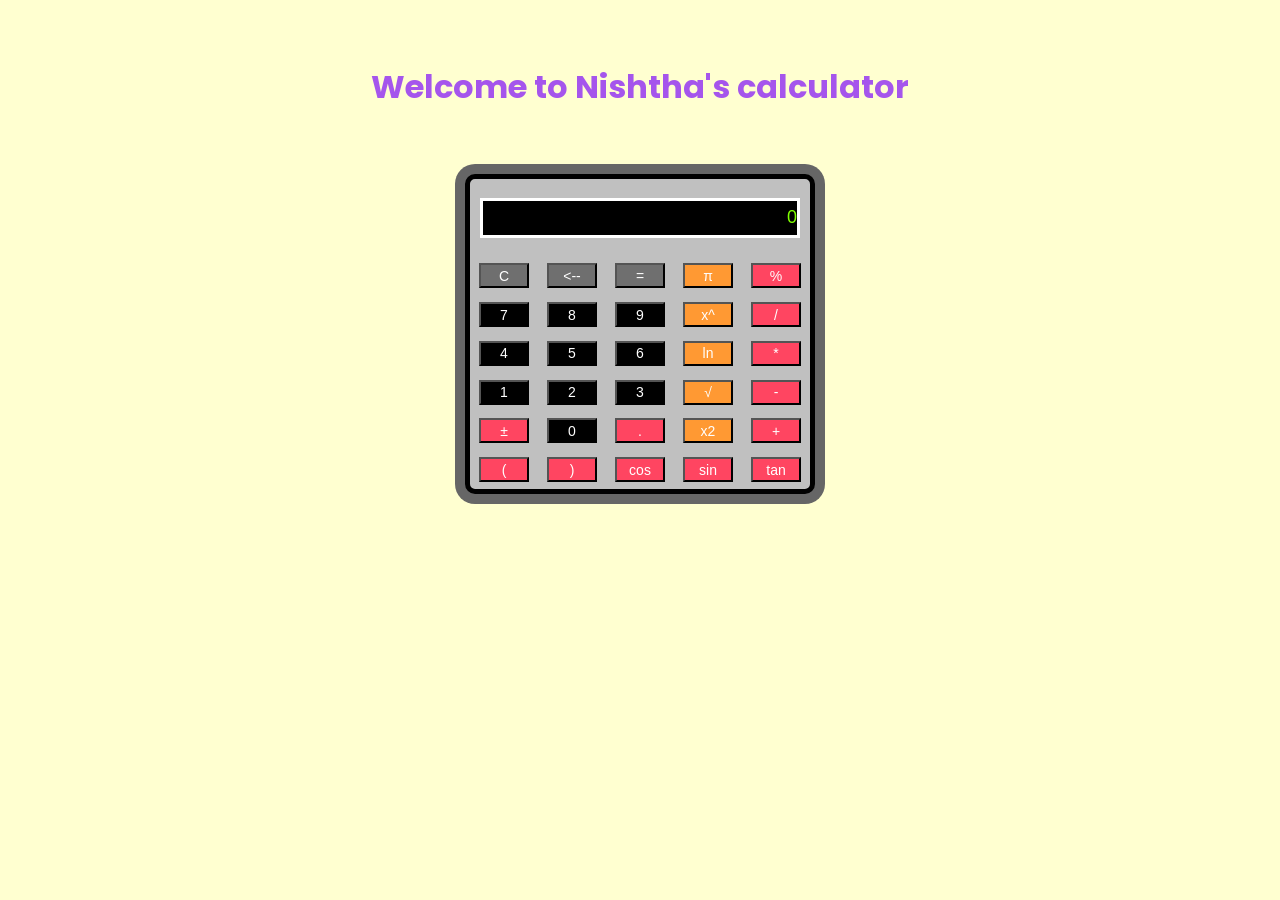
<file: index.html>
<!DOCTYPE html>
<html lang="en">
  <head>
    <meta charset="UTF-8" />
    <meta http-equiv="X-UA-Compatible" content="IE=edge" />
    <meta name="viewport" content="width=device-width, initial-scale=1.0" />
    <title>Document</title>
    <link rel="stylesheet" href="./nishthaCal.css" />
  </head>
  <body>
    <h1>Welcome to Nishtha's calculator</h1>
    <!-- every thing is in the form  -->
    <form name="sci-calc">
      <table class="calculator" cellspacing="0" cellpadding="1">
   <tr>
     <td colspan="5"><input id="display" name="display" value="0" size="28" maxlength="25"></td>
   </tr>
   <tr>
     <td><input type="button" class="btnTop" name="btnTop" value="C" onclick="this.form.display.value=  0 "></td>
     <td><input type="button" class="btnTop" name="btnTop" value="<--" onclick="deleteChar(this.form.display)"></td>
     <td><input type="button" class="btnTop" name="btnTop" value="=" onclick="if(checkNum(this.form.display.value)) { compute(this.form) }"></td>
     <td><input type="button" class="btnOpps" name="btnOpps" value="&#960;" onclick="addChar(this.form.display,'3.14159265359')"></td>
     <td><input type="button" class="btnMath" name="btnMath" value="%" onclick=" percent(this.form.display)"></td>
   </tr>
   <tr>
     <td><input type="button" class="btnNum" name="btnNum" value="7" onclick="addChar(this.form.display, '7')"></td>
     <td><input type="button" class="btnNum" name="btnNum" value="8" onclick="addChar(this.form.display, '8')"></td>
     <td><input type="button" class="btnNum" name="btnNum" value="9" onclick="addChar(this.form.display, '9')"></td>
     <td><input type="button" class="btnOpps" name="btnOpps" value="x&#94;" onclick="if(checkNum(this.form.display.value)) { exp(this.form) }"></td>
     <td><input type="button" class="btnMath" name="btnMath" value="/" onclick="addChar(this.form.display, '/')"></td>
   <tr>
     <td><input type="button" class="btnNum" name="btnNum" value="4" onclick="addChar(this.form.display, '4')"></td>
     <td><input type="button" class="btnNum" name="btnNum" value="5" onclick="addChar(this.form.display, '5')"></td>
     <td><input type="button" class="btnNum" name="btnNum" value="6" onclick="addChar(this.form.display, '6')"></td>
     <td><input type="button" class="btnOpps" name="btnOpps" value="ln" onclick="if(checkNum(this.form.display.value)) { ln(this.form) }"></td>
     <td><input type="button" class="btnMath" name="btnMath" value="*" onclick="addChar(this.form.display, '*')"></td>
   </tr>
   <tr>
     <td><input type="button" class="btnNum" name="btnNum" value="1" onclick="addChar(this.form.display, '1')"></td>
     <td><input type="button" class="btnNum" name="btnNum" value="2" onclick="addChar(this.form.display, '2')"></td>
     <td><input type="button" class="btnNum" name="btnNum" value="3" onclick="addChar(this.form.display, '3')"></td>
     <td><input type="button" class="btnOpps" name="btnOpps" value="&radic;" onclick="if(checkNum(this.form.display.value)) { sqrt(this.form) }"></td>
     <td><input type="button" class="btnMath" name="btnMath" value="-" onclick="addChar(this.form.display, '-')"></td>
   </tr>
   <tr>
     <td><input type="button" class="btnMath" name="btnMath" value="&#177" onclick="changeSign(this.form.display)"></td>
     <td><input type="button" class="btnNum" name="btnNum" value="0" onclick="addChar(this.form.display, '0')"></td>
     <td><input type="button" class="btnMath" name="btnMath" value="&#46;" onclick="addChar(this.form.display, '&#46;')"></td>
     <td><input type="button" class="btnOpps" name="btnOpps" value="x&#50;" onclick="if(checkNum(this.form.display.value)) { square(this.form) }"></td>
     <td><input type="button" class="btnMath" name="btnMath" value="+" onclick="addChar(this.form.display, '+')"></td>
   </tr>
   <tr>
     <td><input type="button" class="btnMath" name="btnMath" value="(" onclick="addChar(this.form.display, '(')"></td>
     <td><input type="button" class="btnMath" name="btnMath" value=")" onclick="addChar(this.form.display,')')"></td>
     <td><input type="button" class="btnMath" name="btnMath" value="cos" onclick="if(checkNum(this.form.display.value)) { cos(this.form) }"></td>
     <td><input type="button" class="btnMath" name="btnMath" value="sin" onclick="if(checkNum(this.form.display.value)) { sin(this.form) }"></td>
     <td><input type="button" class="btnMath" name="btnMath" value="tan" onclick="if(checkNum(this.form.display.value)) { tan(this.form) }"></td>
  </tr>
 </table>
</form>
     
     
    <script src="./nishthaCal.js"></script>
  </body>
</html>
</file>
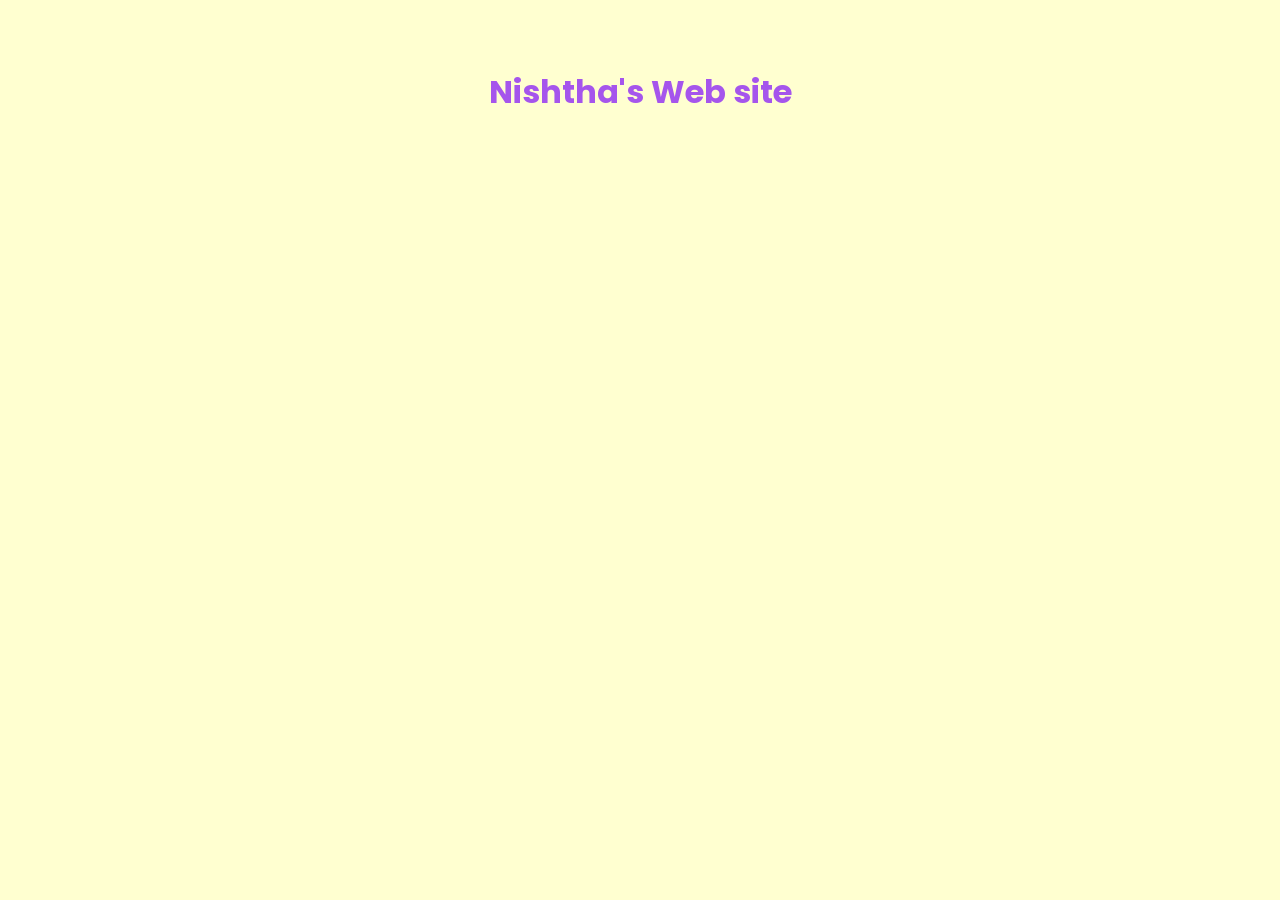
<file: nishthaCal.html>
<!DOCTYPE html>
<html lang="en">
  <head>
    <meta charset="UTF-8" />
    <meta http-equiv="X-UA-Compatible" content="IE=edge" />
    <meta name="viewport" content="width=device-width, initial-scale=1.0" />
    <title>Calculator</title>
    <link rel="stylesheet" href="./nishthaCal.css" />
  </head>
  <body>
    <section>
      <h1>Nishtha's Web site</h1>
    </section>
    <script src="./nishthaCal.js"></script>
  </body>
</html>
</file>
<file: nishthaCal.css>
@import url("https://fonts.googleapis.com/css2?family=Poppins&display=swap");


/* styling is done here */
* {
  padding: 0;
  margin: 5px;
  text-align: center;
  box-sizing: border-box;
}
body {
  background-color: #ffffd0;
  display: flex;
  flex-direction: column;
  justify-content: center;
  align-items: center;
}
h1 {
  color: #a555ec;
  padding: 3rem;
  font-family: 'Poppins', sans-serif;   
  font-size: 2rem;
}
.calculator {
  width: 350px;
  height: 320px;
  background-color: #c0c0c0;
  box-shadow: 0px 0px 0px 10px #666;
  border: 5px solid black;
  border-radius: 10px;
}
#display {
  width: 320px;
  height: 40px;
  text-align: right;
  background-color: black;
  border: 3px solid white;
  font-size: 18px;
  left: 2px;
  top: 2px;
  color: #7fff00;
}
.btnTop {
  color: white;
  background-color: #6f6f6f;
  font-size: 14px;
  margin: auto;
  width: 50px;
  height: 25px;
}
.btnNum {
  color: white;
  background-color: black;
  font-size: 14px;
  margin: auto;
  width: 50px;
  height: 25px;
}
.btnMath {
  color: white;
  background-color: #ff4561;
  font-size: 14px;
  margin: auto;
  width: 50px;
  height: 25px;
}
.btnOpps {
  color: white;
  background-color: #ff9933;
  font-size: 14px;
  margin: auto;
  width: 50px;
  height: 25px;
}
</file>
